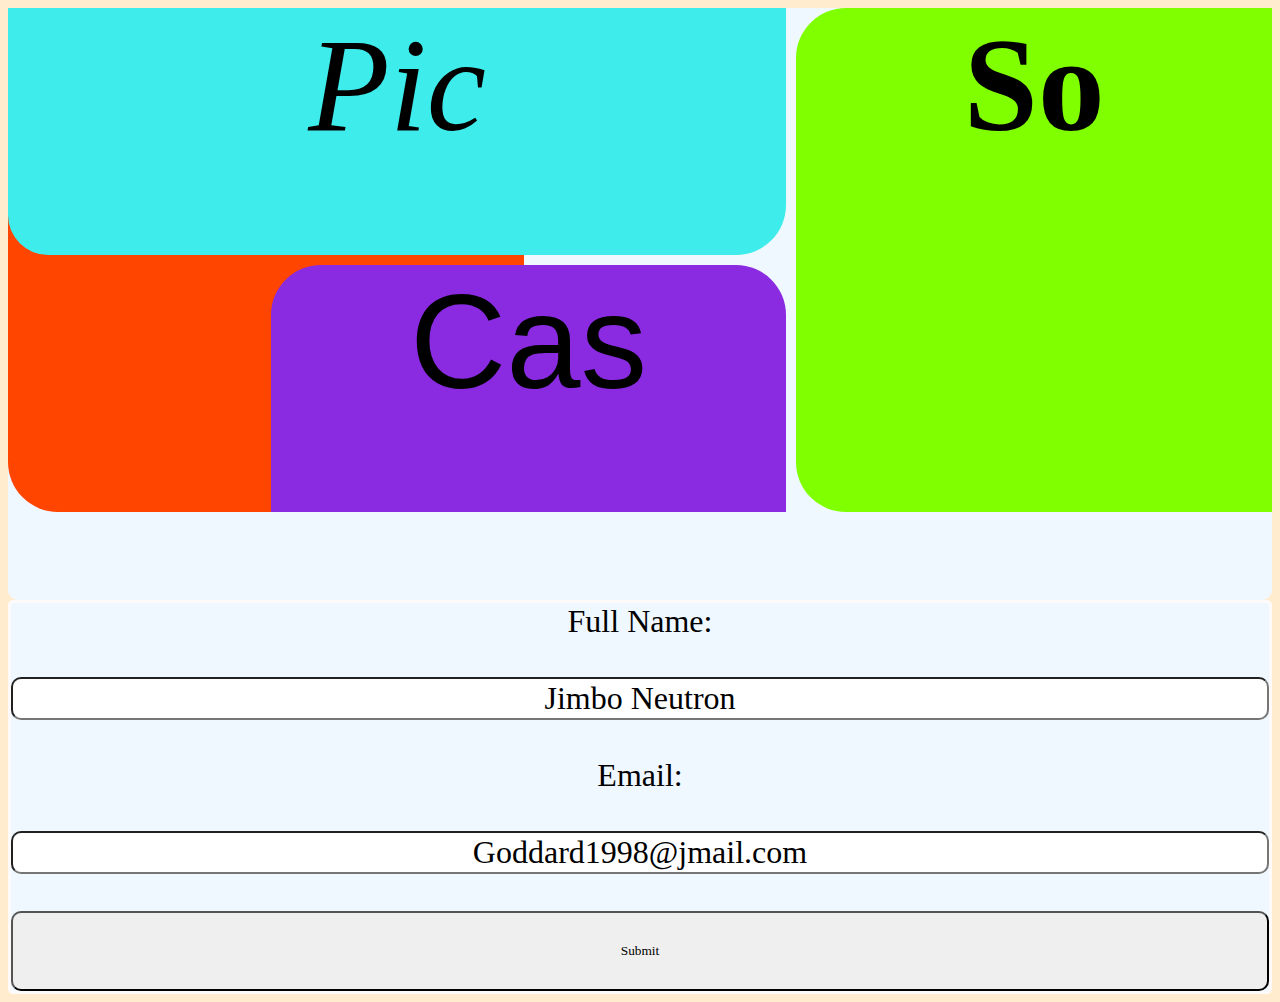
<file: index.html>
<!DOCTYPE html>
<html lang="en">
<head>
    <meta charset="UTF-8">
    <meta name="viewport" content="width=device-width, initial-scale=1.0">
    <title>Picasso</title>
    <link rel="stylesheet" href="index.css">
</head>
<body>
    <div class="grid-container">
        <div class="block1">Pic</div>
        <div class="block2"> </div>
        <div class="block3">Cas</div>
        <div class="block4">So</div>
      </div>
    <form action="./formsubmit.html">
        <label for="fname">Full Name:</label><br>
        <input type="text" id="fname" value="Jimbo Neutron"><br>
        <label for="email">Email:</label><br>
        <input type="email" id="email" name="email" value="Goddard1998@jmail.com"><br>
        <input type="submit" id="submit" value="Submit">
    </form>
</body>
</html>
</file>
<file: index.css>
.block1 {
    grid-column-start: 1;
    grid-column-end: 4;
    grid-row-start: 1;
    grid-row-end: 3;
    border-bottom-right-radius: 50px;
    border-bottom-left-radius: 40px;
    background-color: rgb(63, 236, 236) !important;
    z-index: 8;
    font-style: italic;
  }
  .block2 {
    grid-column-start: 1;
    grid-column-end: 3;
    grid-row-start: 1;
    grid-row-end: 5;
    border-radius: 50px;
    background-color:orangered !important;
    z-index: 2;
    text-align: left;
  }
  .block3 {
    grid-column-start: 2;
    grid-column-end: 4;
    grid-row-start: 3;
    grid-row-end: 5;
    border-top-right-radius: 50px;
    border-top-left-radius: 50px;
    background-color: blueviolet !important;
    z-index: 3;
    font-family: 'Gill Sans', 'Gill Sans MT', Calibri, 'Trebuchet MS', sans-serif;
  }
  .block4 {
    grid-column-start: 4 span;
    grid-row-start: 1;
    grid-row-end: 5;
    border-top-left-radius: 50px;
    border-bottom-left-radius: 50px;
    background-color: chartreuse !important;
    z-index: 4;
    font-weight: bolder;
  }

  .grid-container {
    display: grid;
    grid-template-columns: 20% 20% 20% 20% 10%;
    grid-template-rows: 20% 20% 20% 20% 20%;
    gap: 10px;
    background-color: aliceblue;
    box-sizing: border-box;
    padding: 10px;
    border-radius: 10px;
  }

  .grid-container > div {
    background-color: #fefae0;
    text-align: center;
    padding: 10px 0;
    font-size: 30px;
  } 
form {
    display: flex;
    flex-wrap: wrap;
    background-color:aliceblue;
    font-family:cursive;
    font-size: 18pt;
    text-align: center;
    border-radius: 5px;
    justify-content: center;
    border: 3px solid snow;
}

#fname {
    font-family: cursive;
    text-align: center;
    border-radius: 10px;
}

#email {
    font-family: cursive;
    text-align: center;
    border-radius: 10px;
}

#submit {
    font-family: cursive;
    text-align: center;
    border-radius: 10px;
}

@media (max-width: 481px) {
    form {
    flex-direction: column;
    font-size: 70%;
    block-size: 10.4pc;
    }
    .grid-container {
        padding: 5px;
        gap: 5px;
    }
    }

@media (max-width: 1025px) and (min-width: 481px) {
    form {
        flex-direction: column;
        font-size: 190%;
  }
  #fname {
    font-size: 100%;
  }
  #email {
    font-size: 100%;
  }
  #submit {
    block-size: 5pc;
}
.grid-container {
    block-size: 20pc;
    padding: 0px;
    gap: 0px;
}
.grid-container > div {
    background-color: #fefae0;
    text-align: center;
    padding: 0px;
    gap: 0px;
    font-size: 50pt;
  } 
}

@media (min-width: 1025px) {
    form {
        font-size: 200%;
        flex-direction: column;
  }
  #fname {
    font-size: 100%;
  }
  #email {
    font-size: 100%;
  }
  #submit {
    block-size: 5pc;
}
.grid-container {
    block-size: 37pc;
    padding: 0px;
}
.grid-container > div {
    background-color: #fefae0;
    text-align: center;
    padding: 0px;
    font-size: 100pt;
  } 
}

body {
    background-color:blanchedalmond;
}
</file>
